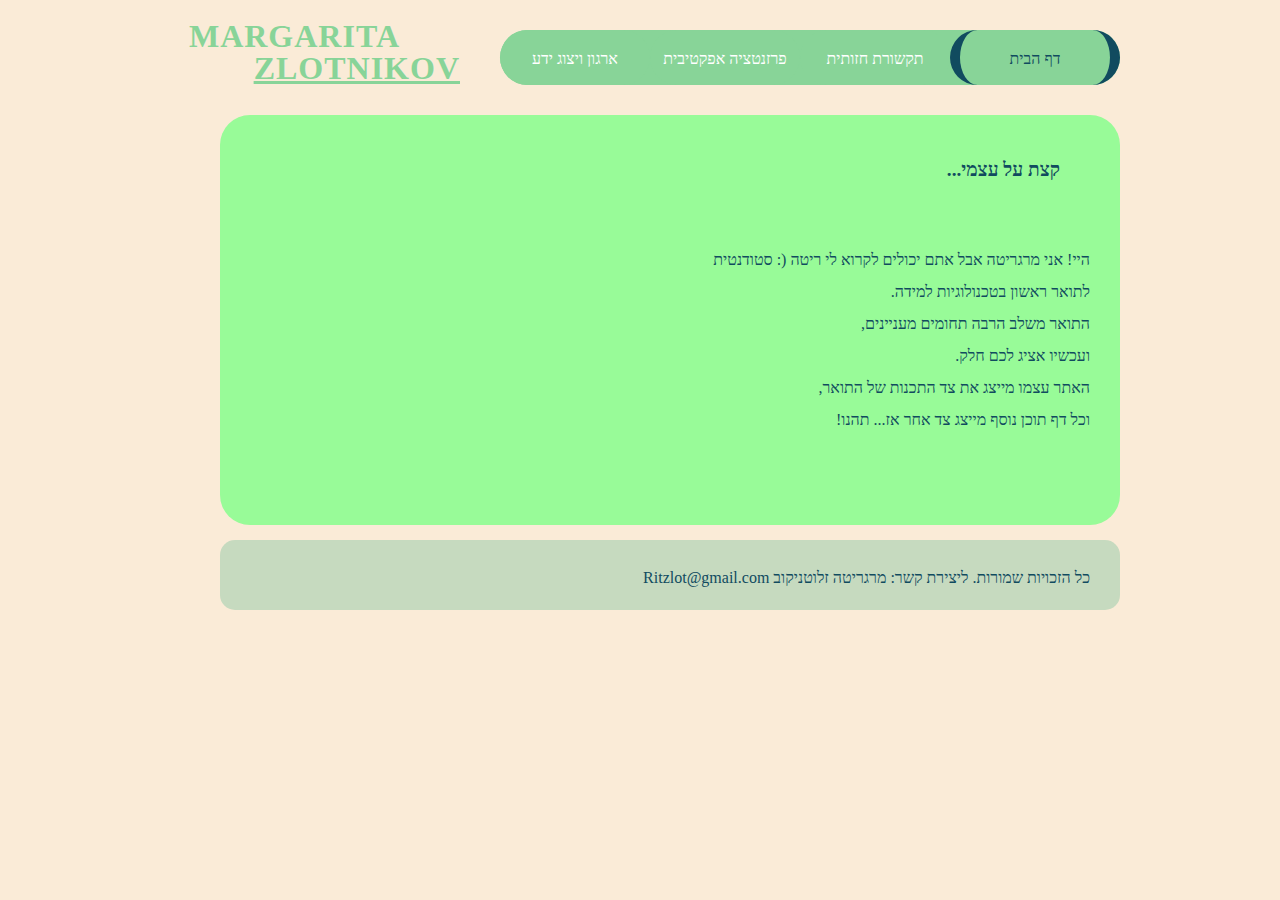
<file: Portfolio_MargaritaZlotnikov/index.html>
﻿<!doctype html>
<html lang="he">
<head>
    <meta charset="utf-8" />
    <title>מרגריטה זלוטניקוב - דף הבית</title>
    <meta name="description" content="תיק העבודות של מרגריטה זלוטניקוב, סטודנטית שנה א לטכנולוגיות למידה במכון הטכנולוגי חולון" />
    <meta name="keywords" content="תיק עבודות, פורטפוליו, Portfolio" />
    <meta name="author" content="מרגריטה זלוטניקוב" />
    <meta name="viewport" content="width=device-width, initial-scale=1.0, user-scalable=yes">

    <!-- CSS -->
    <link href="styles/reset.css" rel="stylesheet" />
    <link href="styles/myStyle.css" rel="stylesheet" />


    <!-- Scripts -->
    <script src="jScripts/jquery-1.12.0.min.js"></script>

</head>
<body>
    <div class="container">
        <article>

            <header>


                <div class="navBG">
                    <nav>
                        <ul>
                            <li><a class="here" href="index.html">דף הבית</a></li>
                            <li><a href="Page2.html">תקשורת חזותית</a></li>
                            <li><a href="Page3.html">פרזנטציה אפקטיבית</a></li>
                            <li><a href="Page4.html">ארגון ויצוג ידע </a></li>
                        </ul>
                    </nav>
                </div>
                <div class="logoTXT">
                    <H1>
                        <span> MARGARITA </span> <br /> <span>  ZLOTNIKOV</span>
                    </H1>
                </div>
            </header>

            <section class="intro first">
                <h2> קצת על עצמי... </h2>

                <p>
                    היי! אני מרגריטה אבל אתם יכולים לקרוא לי ריטה (:
                    סטודנטית לתואר ראשון בטכנולוגיות למידה.
                    <br />
                    התואר משלב הרבה תחומים מעניינים,
                    <br />
                    ועכשיו אציג לכם חלק.
                    <br />
                    האתר עצמו מייצג את צד התכנות של התואר,
                    <br />
                    וכל דף תוכן נוסף מייצג צד אחר
                    אז... תהנו!
                </p>
                <!--<img src="#" alt="Alternate Text" />-->
            </section>


            <Footer>
                <p>   כל הזכויות שמורות.   ליצירת קשר: מרגריטה זלוטניקוב Ritzlot@gmail.com</p>


            </Footer>
        </article>

    </div>
</body>
</html>
</file>
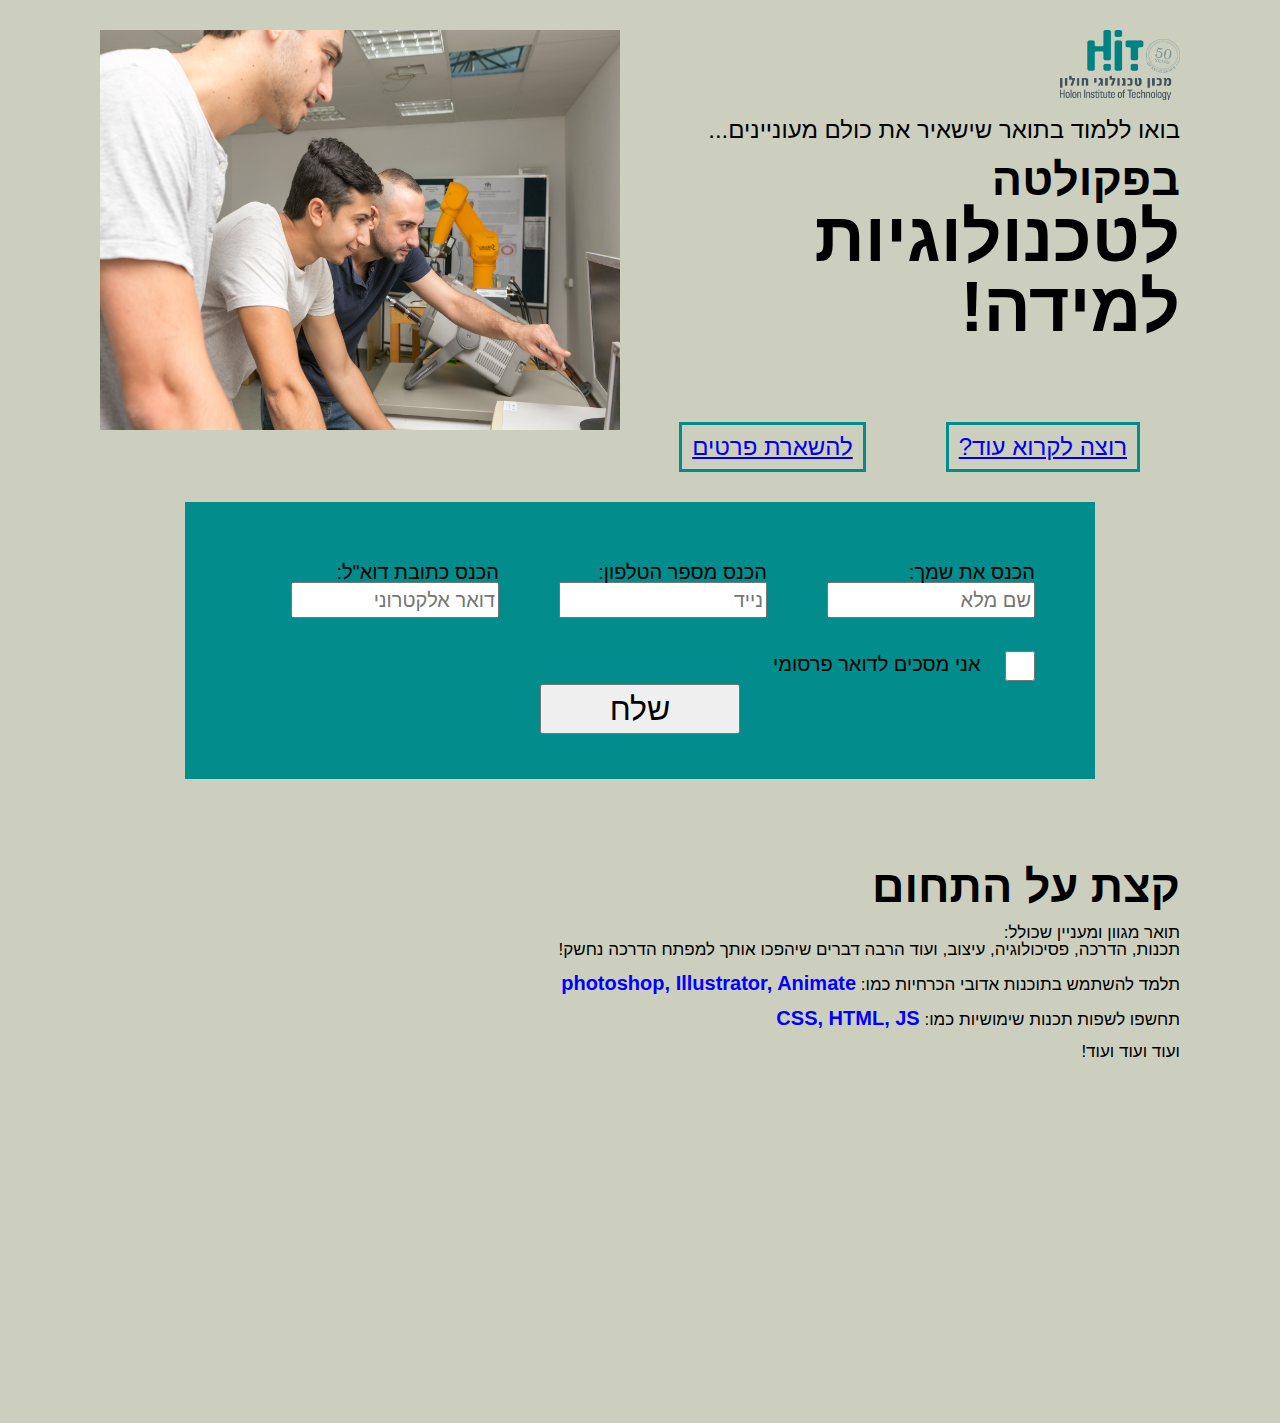
<file: Task5_RitaZlotnikov/index.html>
﻿<!doctype html>
<html lang="he" >
<head>
    <meta charset="utf-8" />
    <title>טכנולוגיות למידה - דף נחיתה</title>
    <meta name="description" content=" תואר ראשון בטכנולוגיות למידה, במכון הטכנולוגי חולון." />
    <meta name="keywords" content="landing_page, HIT, דף נחיתה, המכון הטכנולוגי חולון,טכנולוגיות למידה, הרשמה" />
    <meta name="author" content="Rita Zlotnikov" />
    <meta name="viewport" content="width=device-width, initial-scale=1.0, user-scalable=yes">
    
    <!-- CSS -->
    <link href="styles/reset.css" rel="stylesheet" />
    <link href="styles/myStyle.css" rel="stylesheet" />


    <!-- Scripts -->
    <script src="jScripts/jquery-1.12.0.min.js"></script>
    <script src="https://webdevelopmentcourse.github.io/contactUs/WebDevelopmentCourse/jScripts/contactUs.js"
            type="text/javascript"></script>
</head>
<body>
    <div id="container">
        <article>

            <header>
                <img id="logo" src="img/logo50.png" />
                <p> בואו ללמוד בתואר שישאיר את כולם מעוניינים... </p>
                <h1> בפקולטה <span> לטכנולוגיות למידה!</span>   </h1>
                <div class="headerBottom">
                    <a href="#jumpTo">רוצה לקרוא עוד?</a>
                    <a href="#name"> להשארת פרטים</a>
</div>
            </header>
            
            <img id="pic" src="img/2IMG_6862.jpg" />

            <form >
                <input type="hidden" id="myEmail" name="name" value="ritzlot@gmail.com">

                <label for="name">
                    הכנס את שמך:
                    <input type="text" id="name" placeholder="שם מלא" />
                </label>

                <label for="phone">
                    הכנס מספר הטלפון:
                    <input type="text" id="phone" placeholder="נייד" />
                </label>

                <label for="mailAdd">
                    הכנס כתובת דוא"ל:
                    <input type="text" id="mailAdd" placeholder="דואר אלקטרוני" />
                </label>


                <label class="advertising" for="advertising">
                    <input type="checkbox" id="advertising" />
                    אני מסכים לדואר פרסומי
                </label>

                <input type="submit" id="sendForm" value="שלח" />
                <div id="feedback"></div>
            </form>

            <section>
                <h2 id="jumpTo">  קצת על התחום  </h2>
                <p>
                    תואר מגוון ומעניין שכולל: <br />
                    תכנות, הדרכה, פסיכולוגיה, עיצוב, ועוד הרבה דברים שיהפכו אותך למפתח הדרכה נחשק!

                </p>
                <p>
                    תלמד להשתמש בתוכנות אדובי הכרחיות כמו:
                                                           <b>   photoshop,   Illustrator,   Animate</b>

                </p>
                <p>
                    תחשפו לשפות תכנות שימושיות כמו: 
                                                    <b> CSS,   HTML,   JS</b>

                </p>
                <p>
                    ועוד ועוד ועוד!
                </p>

                <div class="youTube">
                    <iframe width="560" height="315" src="https://www.youtube.com/embed/19BE3Qu_0n4" frameborder="0" allow="accelerometer; autoplay; encrypted-media; gyroscope; picture-in-picture" allowfullscreen></iframe>
                </div>
            </section>


        </article>
    </div>
</body>
</html>
</file>
<file: Portfolio_MargaritaZlotnikov/styles/myStyle.css>
body {
    direction: rtl;
    background-color: antiquewhite;
}

.container {
    margin: 0px auto;
    width: 960px;
    height: 590px;
}

/*h2, p:first-child, a, li {
    font-family: Tahoma;
    line-height: 3;
    color: #114b5f;
}*/

/*footer*/

footer {
    clear: both;
    width: 870px;
    height: 40px;
    background-color: #c6dabf;
    padding: 15px;
    position: absolute;
    top: 540px;
    -webkit-border-radius: 15px;
    border-radius: 15px;
}
    footer p {
        margin: 15px;
        font-family: Tahoma;
        color: #114b5f;
        float: right;
    }

audio {
    POSITION: absolute;
    BOTTOM: 7PX;
    LEFT: 30PX;
}


/*end of footer*/


header {
    margin-top: 30px;
}

h1 {
    width: 170px;
    float: right;
    color: #88d498;
    font-size: xx-large;
    margin: -10px 40px;
    LETTER-SPACING: 1PX;
}

    h1 span:first-child {
        padding-right: 60px;
        font-family: Agency FB;
    }

    h1 span:last-child {
        text-decoration: underline;
        font-family: Agency FB;
    }


nav ul li {
    display: inline-block;
    float: right;
}


.navBG {
    width: 620px;
    float: right;
    background-color: #88d498;
    -webkit-border-radius: 50px;
    border-radius: 50px;
}

nav, ul, li, li a {
    -webkit-border-radius: 50px;
    border-radius: 50px;
    font-family: Tahoma;
    line-height: 3;
    color: #114b5f;
}


    nav ul li a {
        display: block;
        background-color: #88d498;
        color: white;
        width: 150px;
        height: 50px;
        padding-top: 5px;
        text-decoration: none;
        text-align: center;
        
         }

        nav ul li a:hover {
            background-color: palegreen;
        }

        nav ul li a:active {
            background-color: lightseagreen;
        }

.here {
    -webkit-box-sizing: content-box;
    -moz-box-sizing: content-box;
    box-sizing: content-box;
    width: 150px;
    border-right: 10px solid #114b5f;
    border-left: 10px solid #114b5f;
    -webkit-border-radius: 30px;
    border-radius: 30px;
    -o-text-overflow: ellipsis;
    text-overflow: ellipsis;
    color: #114b5f;
}



/*end of the header*/

/*body - of the home, third and fourth pages.*/
h2 {
    clear: both;
    margin: 15px 30px;
    font-family: tahoma;
    color: #114b5f;
    font-size: larger;
}

.intro, .third {
    background-color: palegreen;
    width: 840px;
    height: 350px;
    -webkit-border-radius: 30px;
    border-radius: 30px;
    margin: 30px auto;
    padding: 30PX;
    float: right;

}

    .intro img, .intro p {
        width: 400px;
        height: 300px;
        float: right;
    }


    .intro p {
        width: 400px;
        height: 300px;
        float: right;
        padding: 50px 0px 50px 30px;
        font-family: Tahoma;
        line-height: 2;
        
        color: #114b5f;
    }

 

/*end of home page body*/



/*second page*/

.visualComm .pic {
    width: 250px;
    height: 280px;
    background-color: white;
    float: right;
    padding: 10px;
    margin: 0px 15px;
}

.visualComm img {
    width: 215px;
    height: 210px;
    margin: 15px 15px 0px 15px;
}


.visualComm .pic p {
    font-family: tahoma;
    text-align: center;
    margin-top: 5px;
    color: #114b5f;
}


.visualComm div:first-child {
    float: right;
    background-color: palegreen;
    width: 870px;
    margin: 20px 0px;
    padding-right: 30px;
    padding-bottom: 15px;
    -webkit-border-radius: 30px;
    border-radius: 30px;
    
}

    .visualComm div:first-child p {
color: #114b5f;
    font-family: tahoma;
    }
    /*end of second page*/
    .third p {
        width: 300px;
        height: 300px;
        float: right;
        padding: 50px 0px 50px 30px;
        font-family: Tahoma;
        line-height: 2;
        color: #114b5f;
    }

    .audio {
        /*clear:both;
        float:right;*/
    }
</file>
<file: Task5_RitaZlotnikov/styles/myStyle.css>
body {
    direction: rtl;
    background-color: #CDCFBE;
}

#container {
    width: 1080px;
    margin: 0px auto;
}


header {
    margin: 30px 0px;
    width: 555px;
    float: right;
}

#logo {
    height:70px;
    width: 120px;
}

h1, h2 {
    font-size: 45px;
}

h1 span {
    display:block;
    font-size: 70px;
}

header p, header a {
    font-size: x-large;
    margin: 15px auto;
}


.headerBottom {
    margin-top: 80px;
    padding: 0px 0px;
}

    .headerBottom p, .headerBottom a {
        float: right;
        margin: 0px 40px;
        border: #038C8C 3px solid;
        padding: 10px;
    }


#pic {
    width: 520px;
    height: 400px;
    float: left;
    margin: 30px 0px;
}


form {
    margin: 85px;
    clear: both;
    padding: 30px;
    background-color: #038C8C;
}

    form label {
        float: right;
        margin: 30px;
        font-size: 20px;

    }

        form input {
            display: block;
            width: 200px;
            height: 30px;
            font-size: 20px;
        }

.advertising {
       font-size: 20px;
    margin:0px;
}

#advertising {
    display: inline-block;
    width: 60px;
    margin-right: 15px;
}

#sendForm {
    margin: 15px auto;
    clear: both;
    font-size: xx-large;
    height: 50px;
}

section > p {
    font-size: 17px;
    margin: 15px 0px;
}

b {
    font-size: 20px;
    color:blue;
}

.youTube {
margin-right: 25%;
margin-bottom:30px;
}
</file>
